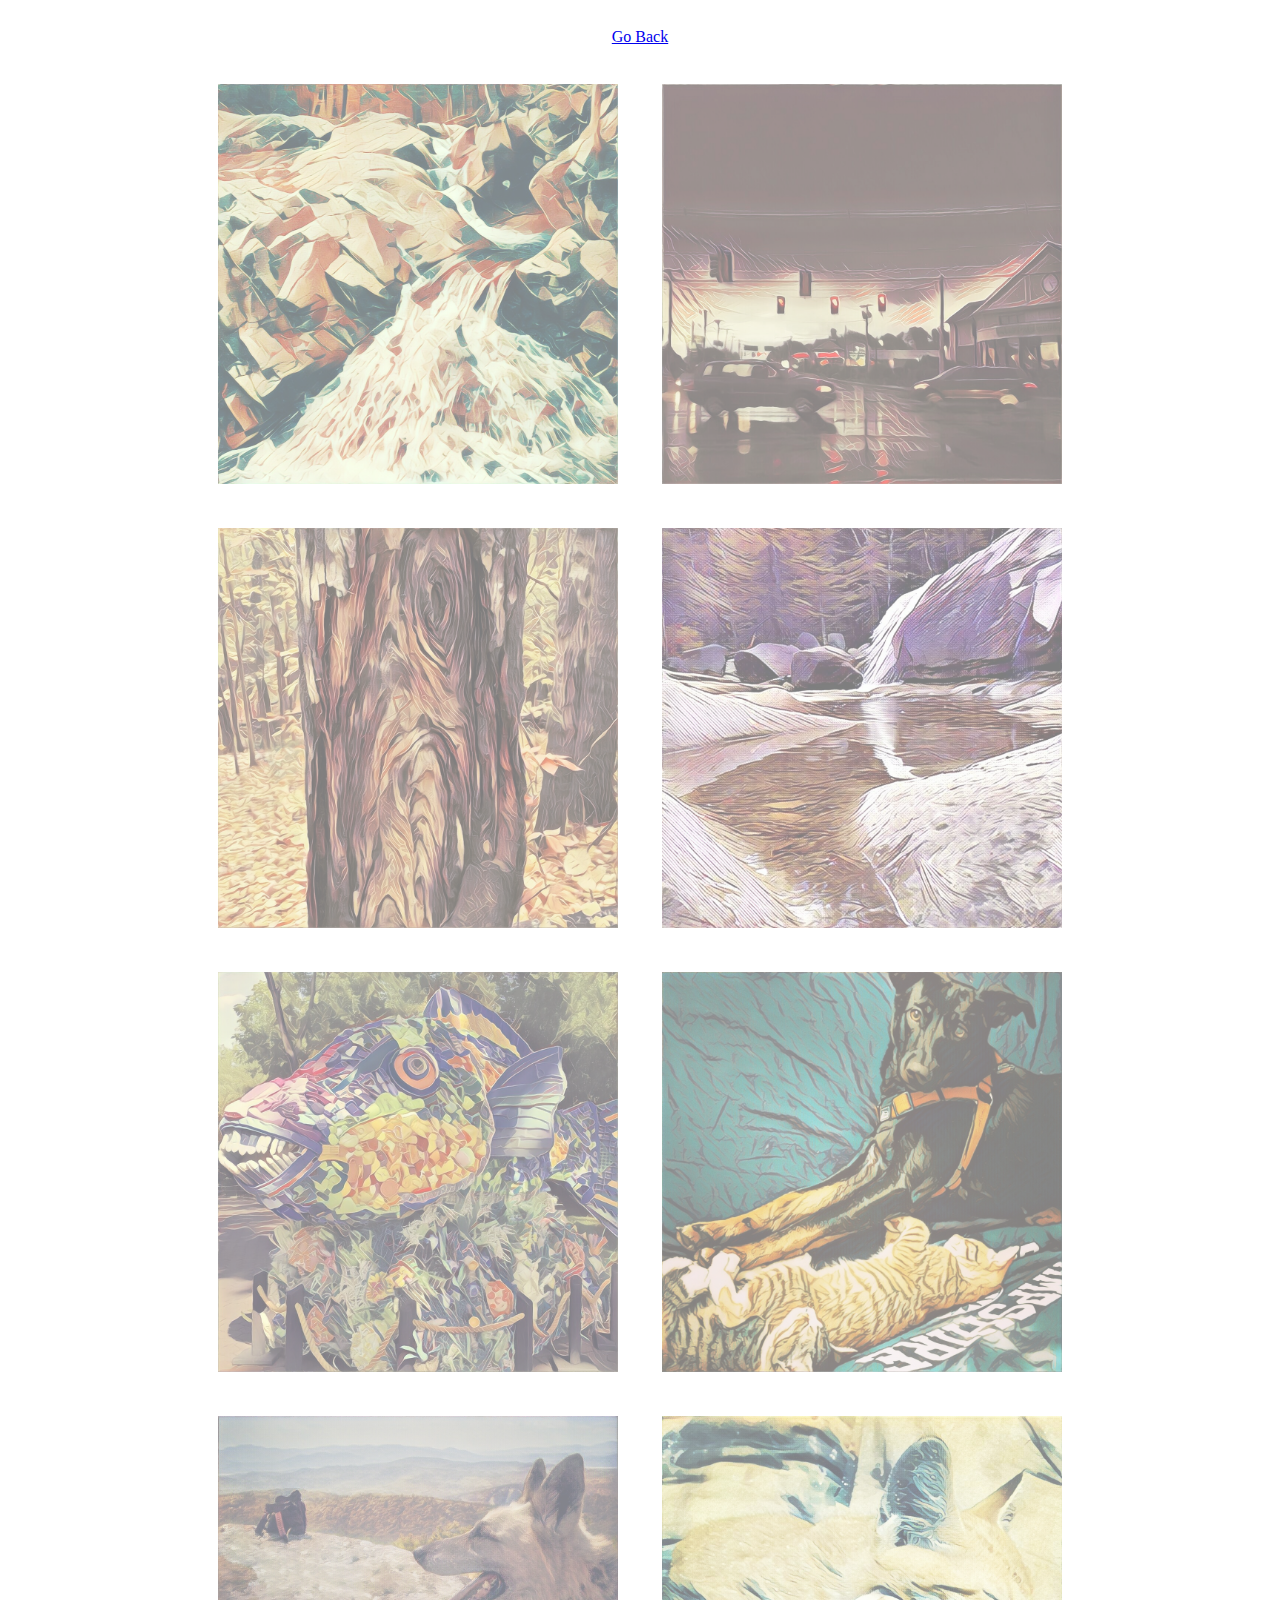
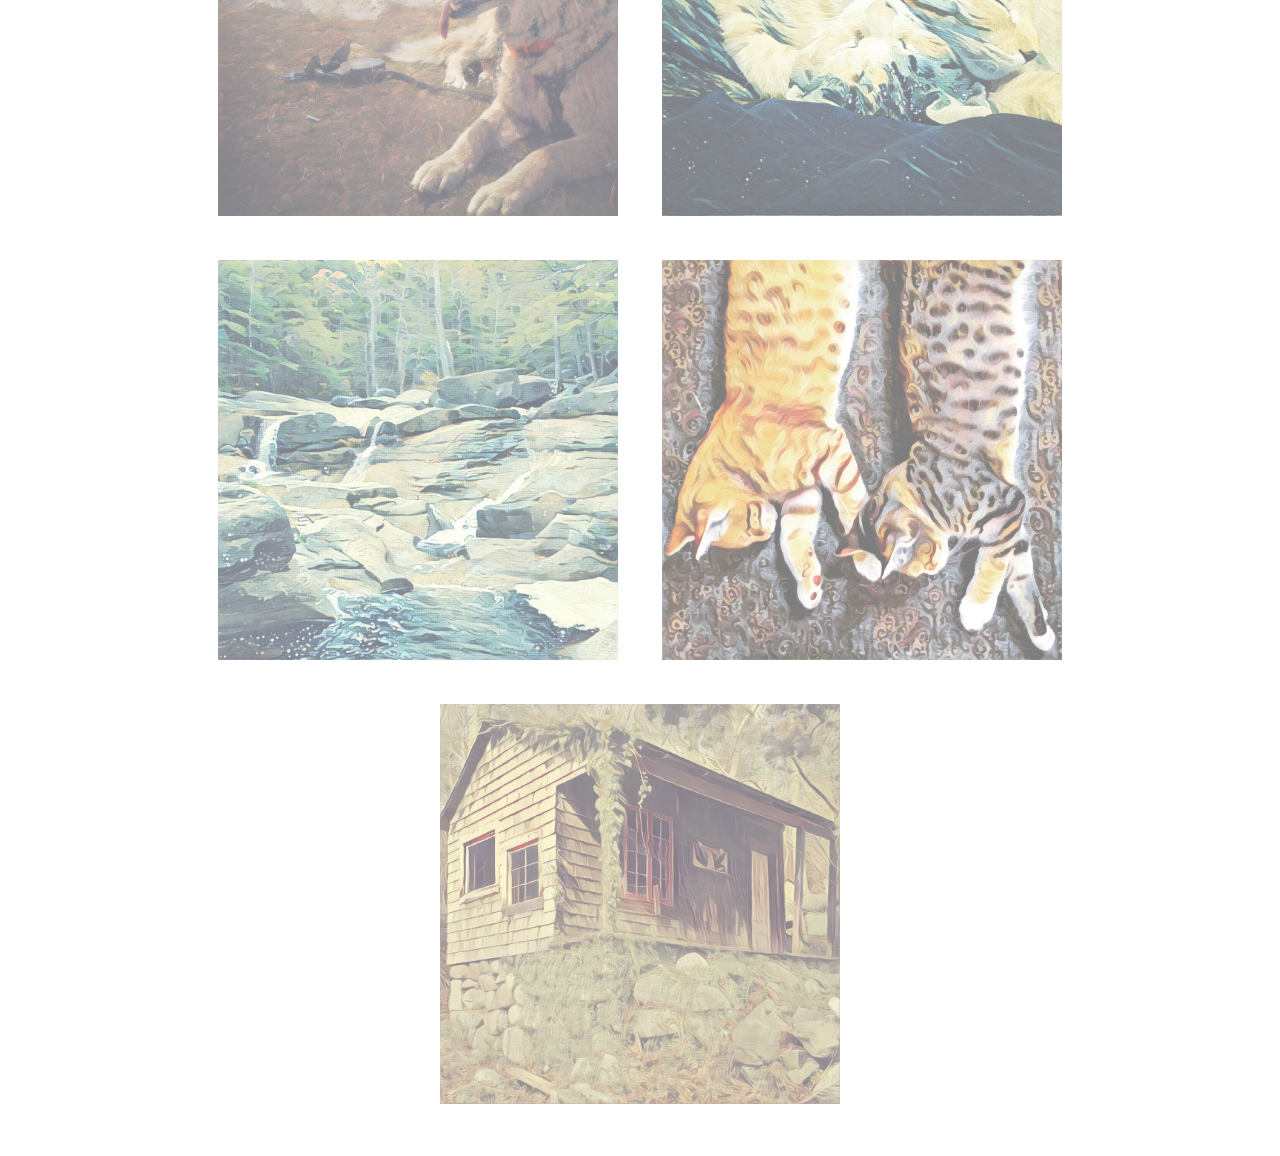
<file: photography.html>
<!DOCTYPE html>
<html>
  <head>
    <meta charset="utf-8">
    <title></title>
    <link rel="stylesheet" href="photography.css">
  </head>
  <body>
    
    <a id="goback" href="index.html">Go Back</a><br>

<img src="photos/IMG_20161023_151017.jpg" />
<img src="photos/IMG_20161022_114257.jpg" />
<img src="photos/IMG_20161023_143919.jpg" />
<img src="photos/IMG_20161023_144337.jpg" />
<img src="photos/IMG_20161020_185232.jpg" />
<img src="photos/IMG_20161020_185814.jpg" />
<img src="photos/IMG_20161020_190812.jpg" />
<img src="photos/IMG_20161020_184026.jpg" />
<img src="photos/IMG_20161023_145209.jpg" />
<img src="photos/IMG_20161020_183306.jpg" />
<img src="photos/IMG_20161020_214119_processed.jpg" />
  </body>
</html>
</file>
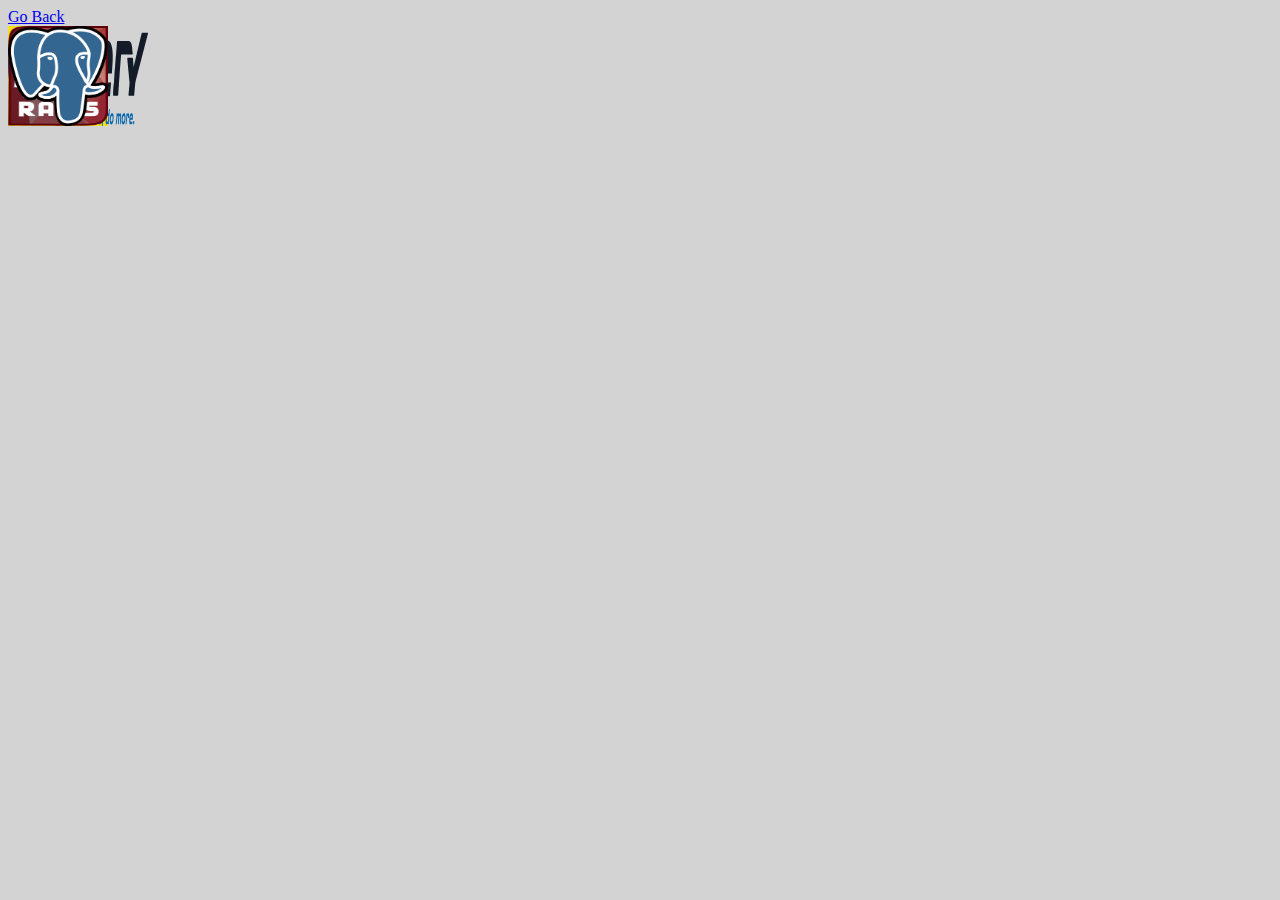
<file: technologies.html>
<!DOCTYPE html>
<html>
  <head>
    <meta charset="utf-8">
    <title></title>
    <link rel="stylesheet" href="technologies.css">
    <script
  src="https://code.jquery.com/jquery-3.1.1.js"
  integrity="sha256-16cdPddA6VdVInumRGo6IbivbERE8p7CQR3HzTBuELA="
  crossorigin="anonymous"></script>
  </head>
  <body>
    <a href="index.html">Go Back</a>
    <div id="container">
     <img class='a' src="js.png" />
     <img class='b' src="JQuery.svg" />
     <img class='c' src="HTML5.png" />
     <img class='d' src="RubyRails.svg.png" />
     <img class='e' src="Postgresql.svg.png" />
   </div>
<script src ="technologies.js"></script>
  </body>
</html>
</file>
<file: photography.css>
img {
  max-width: 400px;
  margin: 20px;
  background-color: lightgrey;
  opacity: .5;
}
img:hover {
  opacity: 1;
  transform:scale(1.2,1.2);
}
body {
  display:inline-block;
  padding: 20px;
  text-align: center;
}
#goback {
  display:block;
  text-align: center;
}
</file>
<file: technologies.css>
div#container {
  height:200px;
  width:50%;
}
body {
  background-color: lightgrey;
}
    img.a {
       width: 100px;
       height:100px;
       position:fixed;
     }
     img.b {
       width: 140px;
       height:100px;
       position:fixed;
     }
     img.c {
       width: 100px;
       height:100px;
       position:fixed;
     }
     img.d {
       width: 100px;
       height:100px;
       position:fixed;
     }
     img.e {
       width: 100px;
       height: 100px;
       position:fixed;
     }
</file>
